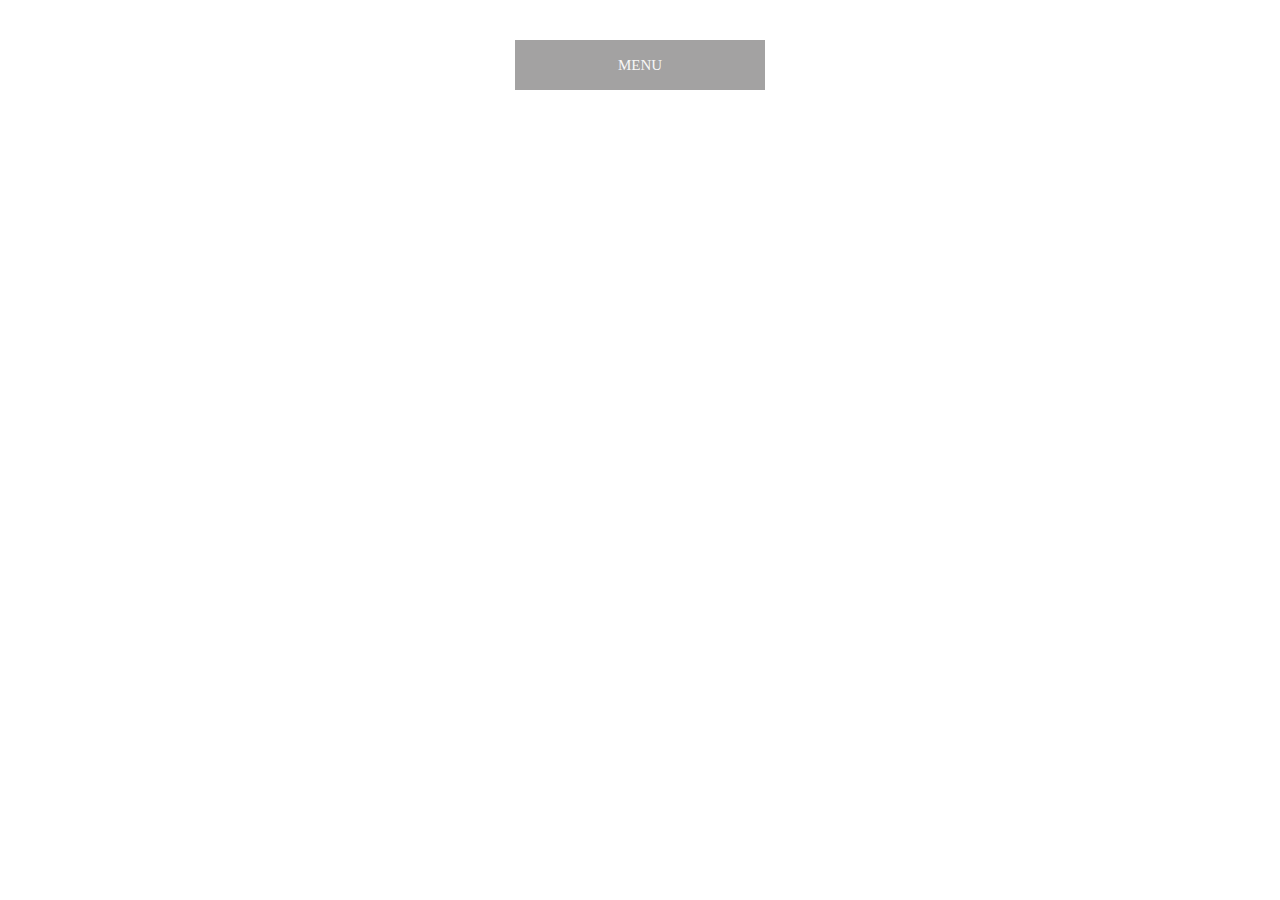
<file: animation/03-dropdown-menu/index.html>
<!DOCTYPE html>
<html lang="en">
  <head>
    <meta charset="UTF-8" />
    <meta http-equiv="X-UA-Compatible" content="IE=edge" />
    <meta name="viewport" content="width=device-width, initial-scale=1.0" />
    <title>Dropdown Menu</title>
    <link rel="stylesheet" href="style.css" />
  </head>
  <body>
    <div class="dropdown-container">
        <div class="menu-title">MENU</div>
        <ul class="dropdown-menu">
            <li>ITEM 1</li>
            <li>ITEM 2</li>
            <li>ITEM 3</li>
            <li>ITEM 4</li>
            <li>ITEM 5</li>
        </ul>
    </div>
    <script src="script.js"></script>
  </body>
</html>
</file>
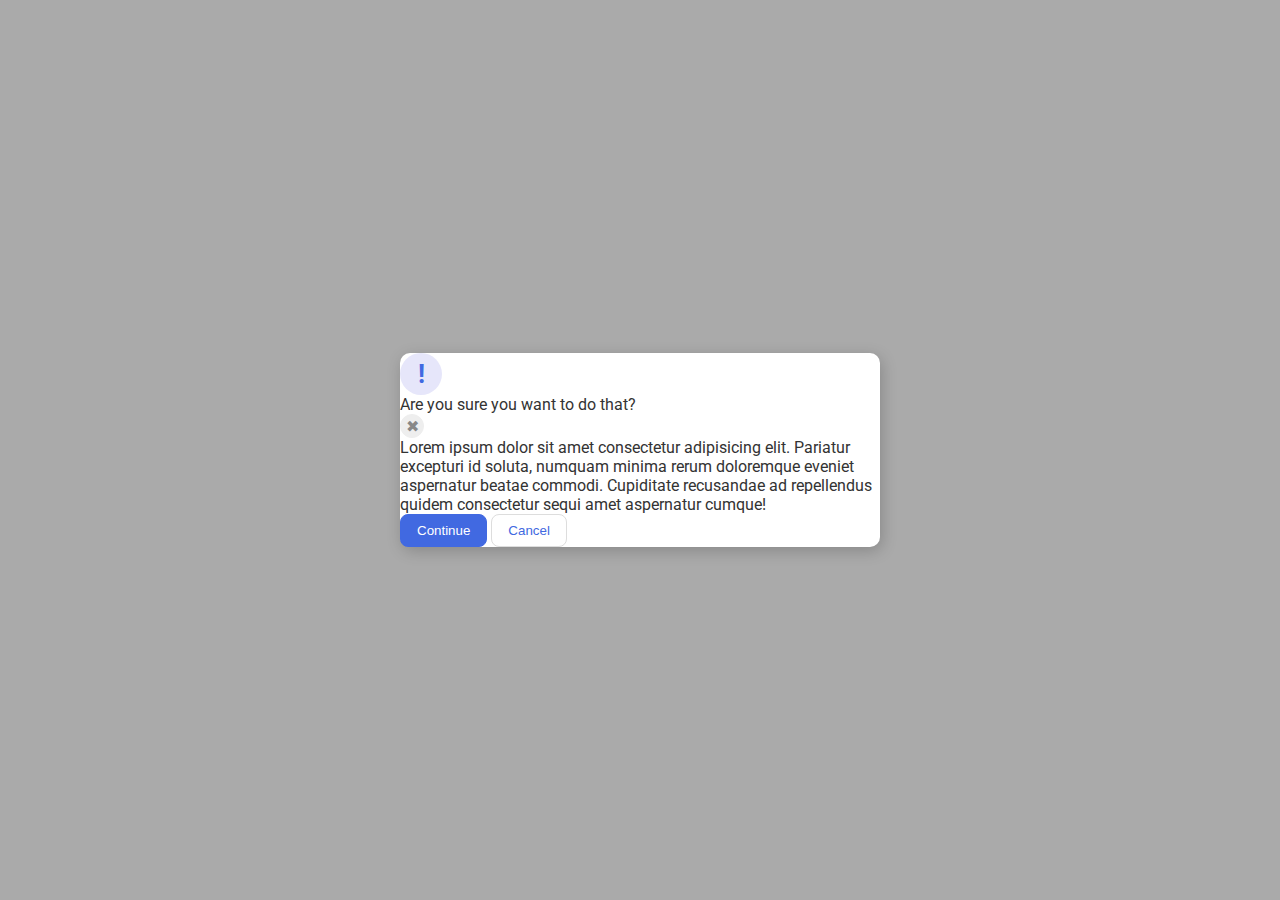
<file: flex/05-flex-modal/index.html>
<!DOCTYPE html>
<html lang="en">
  <head>
    <meta charset="UTF-8">
    <meta http-equiv="X-UA-Compatible" content="IE=edge">
    <meta name="viewport" content="width=device-width, initial-scale=1.0">
    <link rel="stylesheet" href="style.css">
    <title>Modal</title>
  </head>
  <body>
    <div class="modal">
      <div class="icon">!</div>
      <div class="header">Are you sure you want to do that?</div>
      <button class="close-button">✖</button>
      <div class="text">Lorem ipsum dolor sit amet consectetur adipisicing elit. Pariatur excepturi id soluta, numquam minima rerum doloremque eveniet aspernatur beatae commodi. Cupiditate recusandae ad repellendus quidem consectetur sequi amet aspernatur cumque!</div>
      <button class="continue">Continue</button>
      <button class="cancel">Cancel</button>
    </div>
  </body>
</html>
</file>
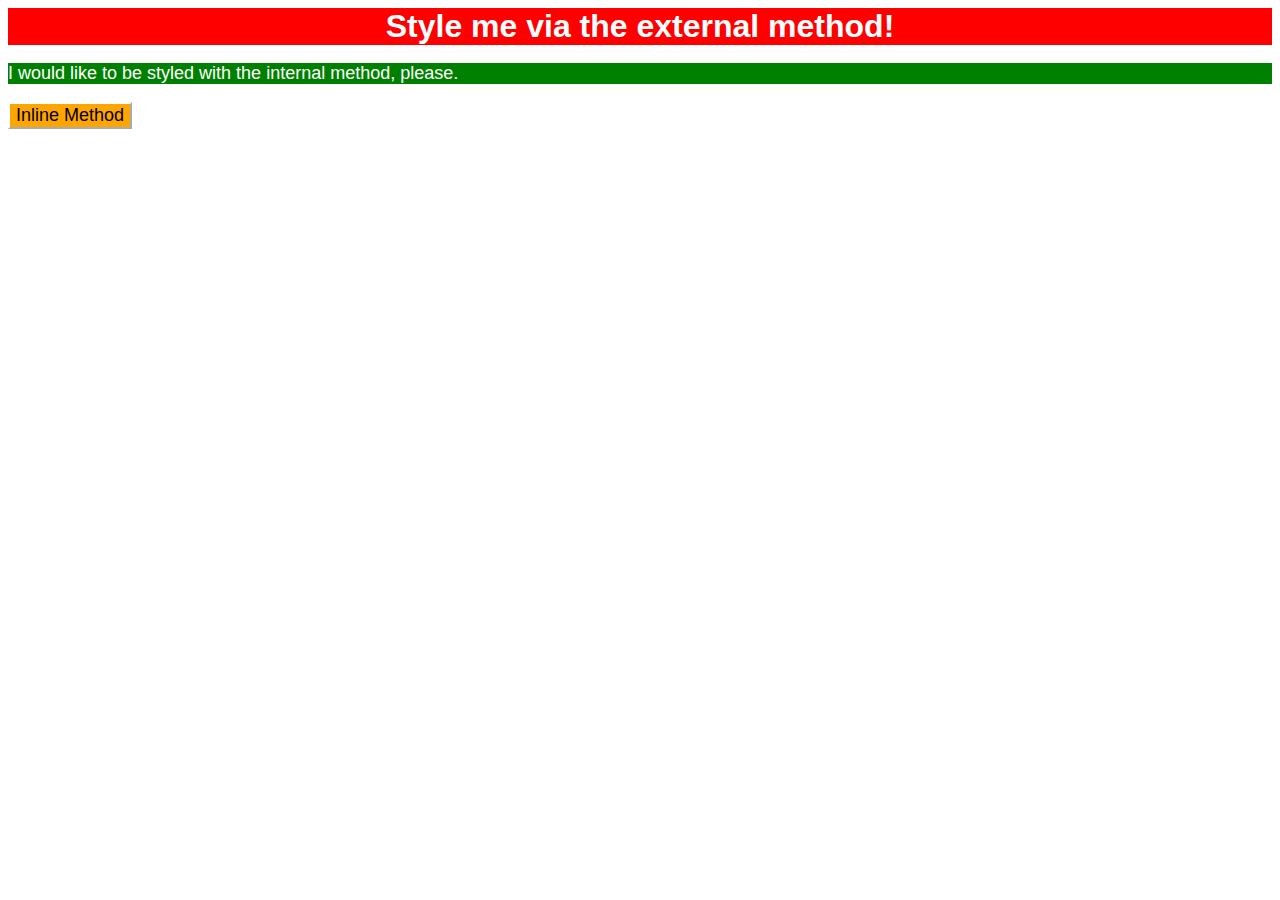
<file: foundations/01-css-methods/index.html>
<!DOCTYPE html>
<html lang="en">
  <head>
    <meta charset="UTF-8">
    <meta http-equiv="X-UA-Compatible" content="IE=edge">
    <meta name="viewport" content="width=device-width, initial-scale=1.0">
    <title>Methods for Adding CSS</title>
    <link rel ="stylesheet" href = "styles.css">
    <style>
      p{
        background-color: green;
        color: white;
        font-size: 18px;
        font-family: sans-serif;
      }
    </style>
  </head>
  <body>
    <div>Style me via the external method!</div>
    <p>I would like to be styled with the internal method, please.</p>
    <button style = "background-color: orange; font-size: 18px; border-color: white;">Inline Method</button>
  </body>
</html>
</file>
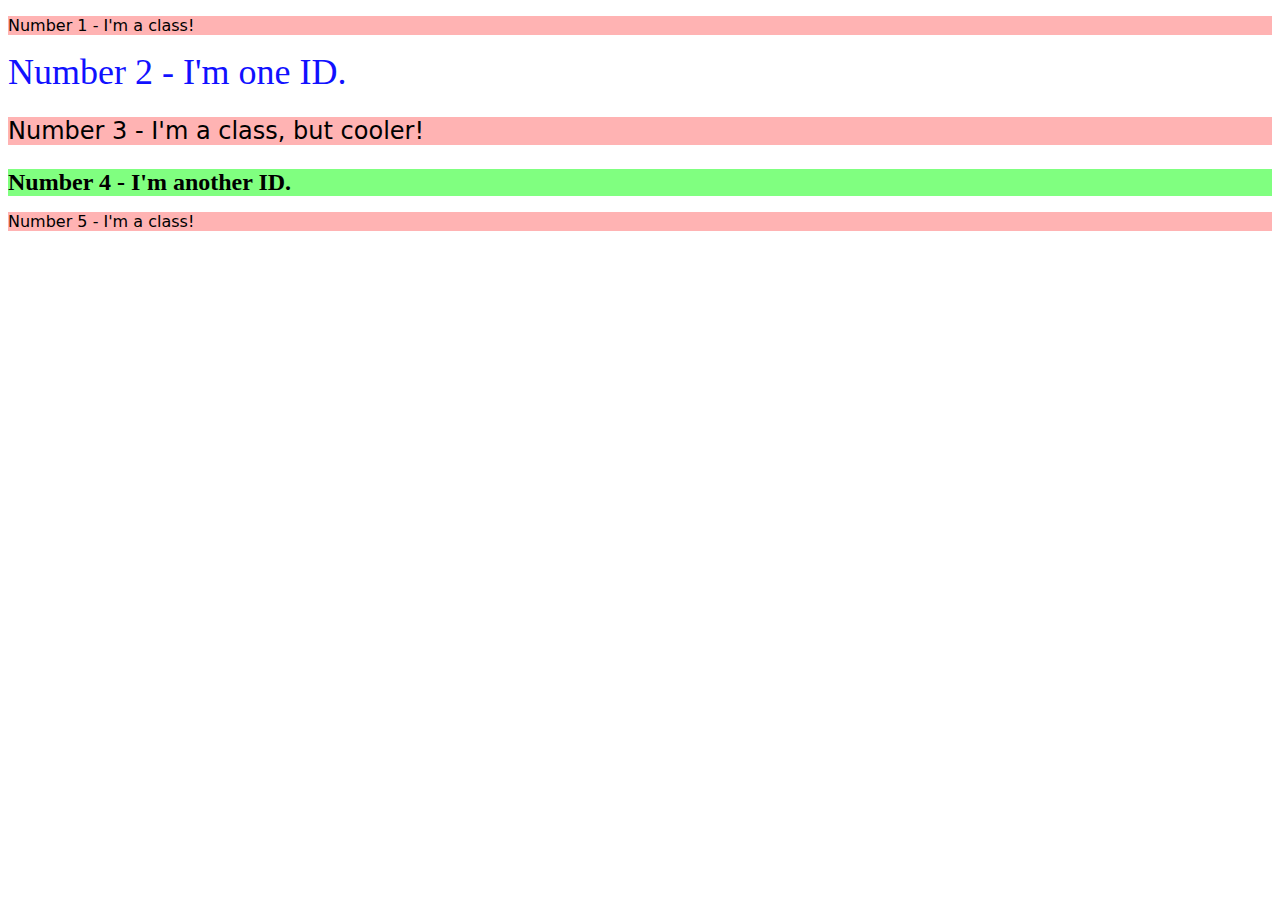
<file: foundations/02-class-id-selectors/index.html>
<!DOCTYPE html>
<html lang="en">
  <head>
    <meta charset="UTF-8">
    <meta http-equiv="X-UA-Compatible" content="IE=edge">
    <meta name="viewport" content="width=device-width, initial-scale=1.0">
    <title>Class and ID Selectors</title>
    <link rel="stylesheet" href="style.css">
  </head>
  <body>
    <p class="odd">Number 1 - I'm a class!</p>
    <div id="num-1">Number 2 - I'm one ID.</div>
    <p class="odd cooler">Number 3 - I'm a class, but cooler!</p>
    <div id="num-2">Number 4 - I'm another ID.</div>
    <p class="odd">Number 5 - I'm a class!</p>
  </body>
</html>
</file>
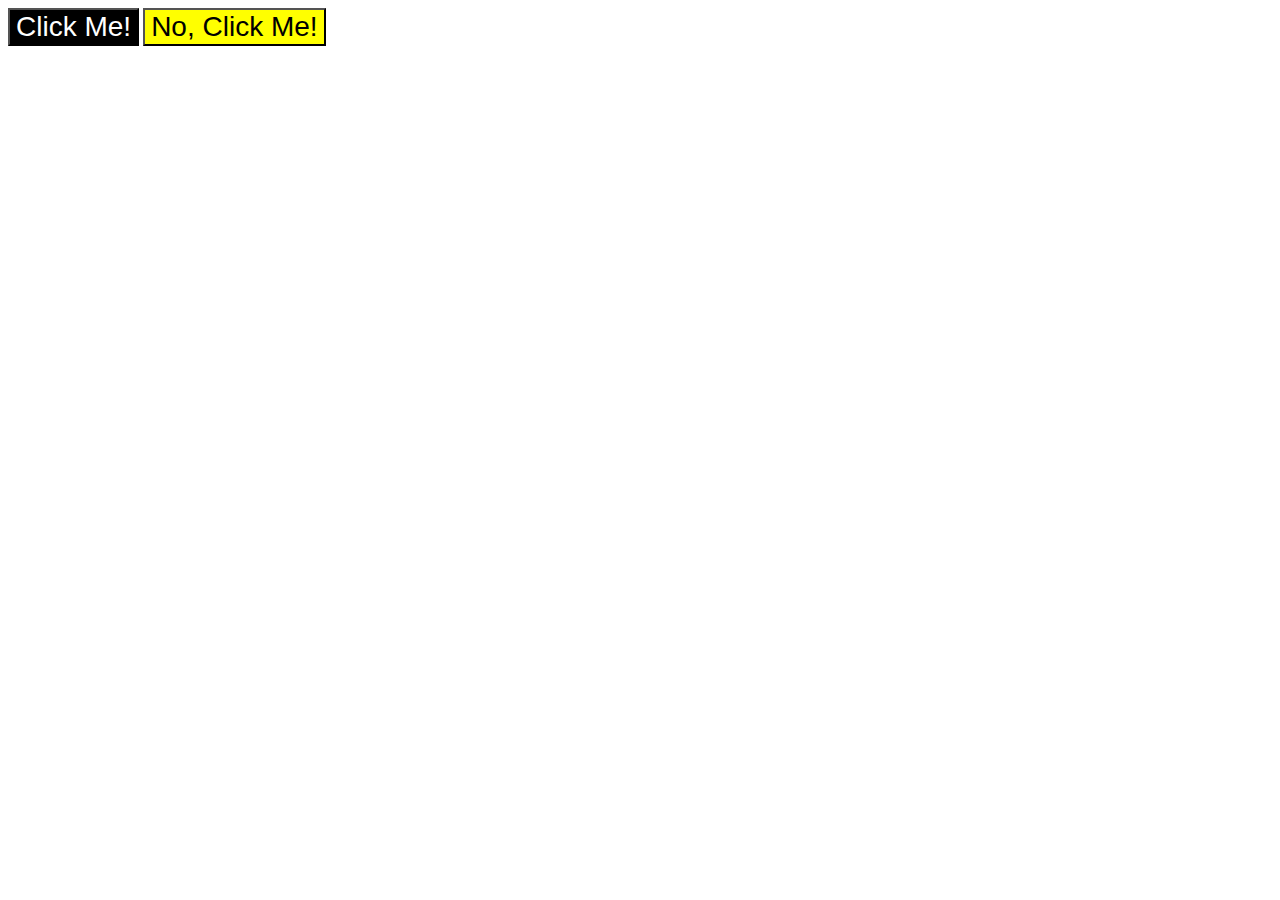
<file: foundations/03-grouping-selectors/index.html>
<!DOCTYPE html>
<html lang="en">
  <head>
    <meta charset="UTF-8">
    <meta http-equiv="X-UA-Compatible" content="IE=edge">
    <meta name="viewport" content="width=device-width, initial-scale=1.0">
    <title>Grouping Selectors</title>
    <link rel="stylesheet" href="style.css">
  </head>
  <body>
    <button class="click-me">Click Me!</button>
    <button class="no-click-me">No, Click Me!</button>
  </body>
</html>
</file>
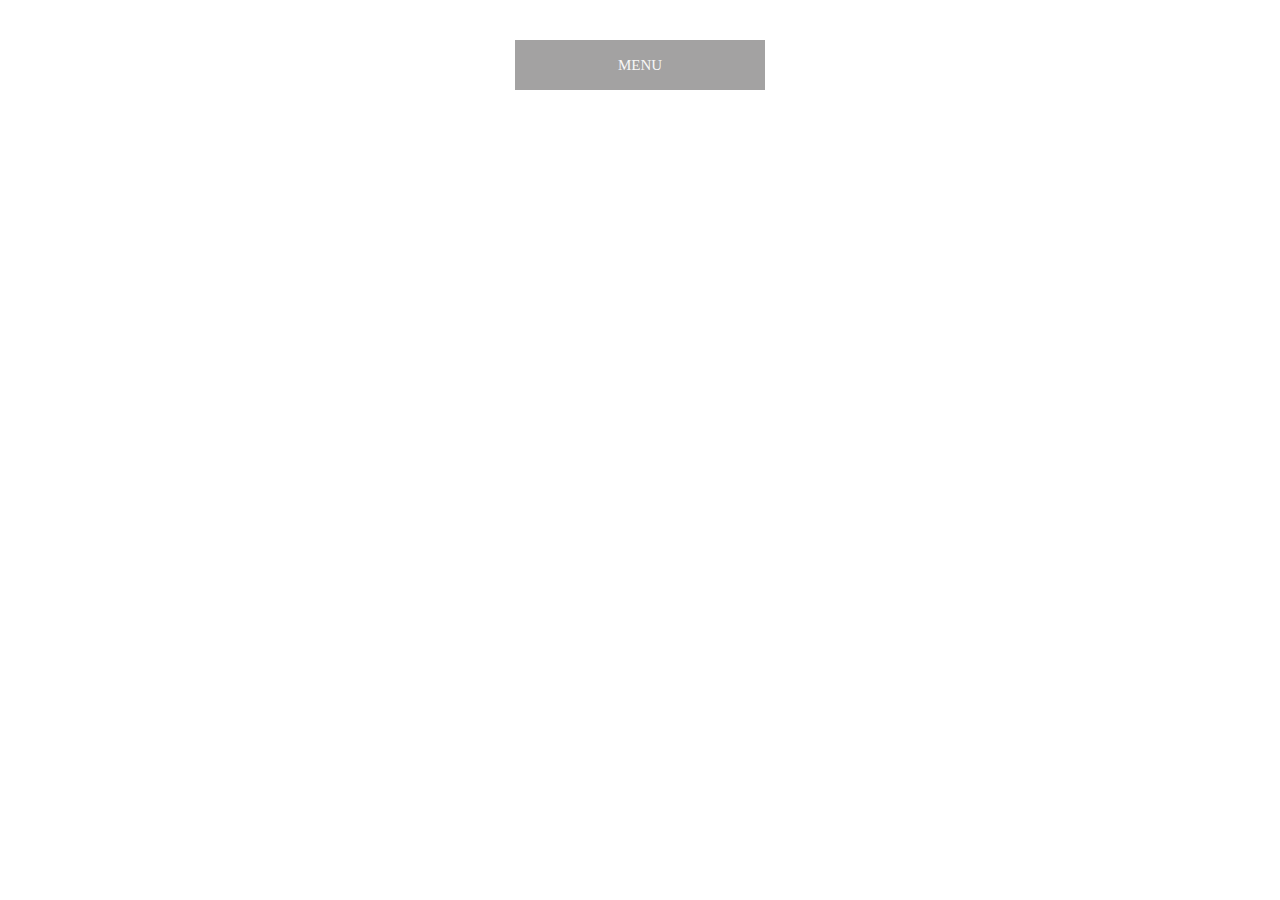
<file: animation/03-dropdown-menu/solution/solution.html>
<!DOCTYPE html>
<html lang="en">
  <head>
    <meta charset="UTF-8" />
    <meta http-equiv="X-UA-Compatible" content="IE=edge" />
    <meta name="viewport" content="width=device-width, initial-scale=1.0" />
    <title>Dropdown Menu</title>
    <link rel="stylesheet" href="solution.css" />
  </head>
  <body>
    <div class="dropdown-container">
        <div class="menu-title">MENU</div>
        <ul class="dropdown-menu">
            <li>ITEM 1</li>
            <li>ITEM 2</li>
            <li>ITEM 3</li>
            <li>ITEM 4</li>
            <li>ITEM 5</li>
        </ul>
    </div>
    <script src="solution.js"></script>
  </body>
</html>
</file>
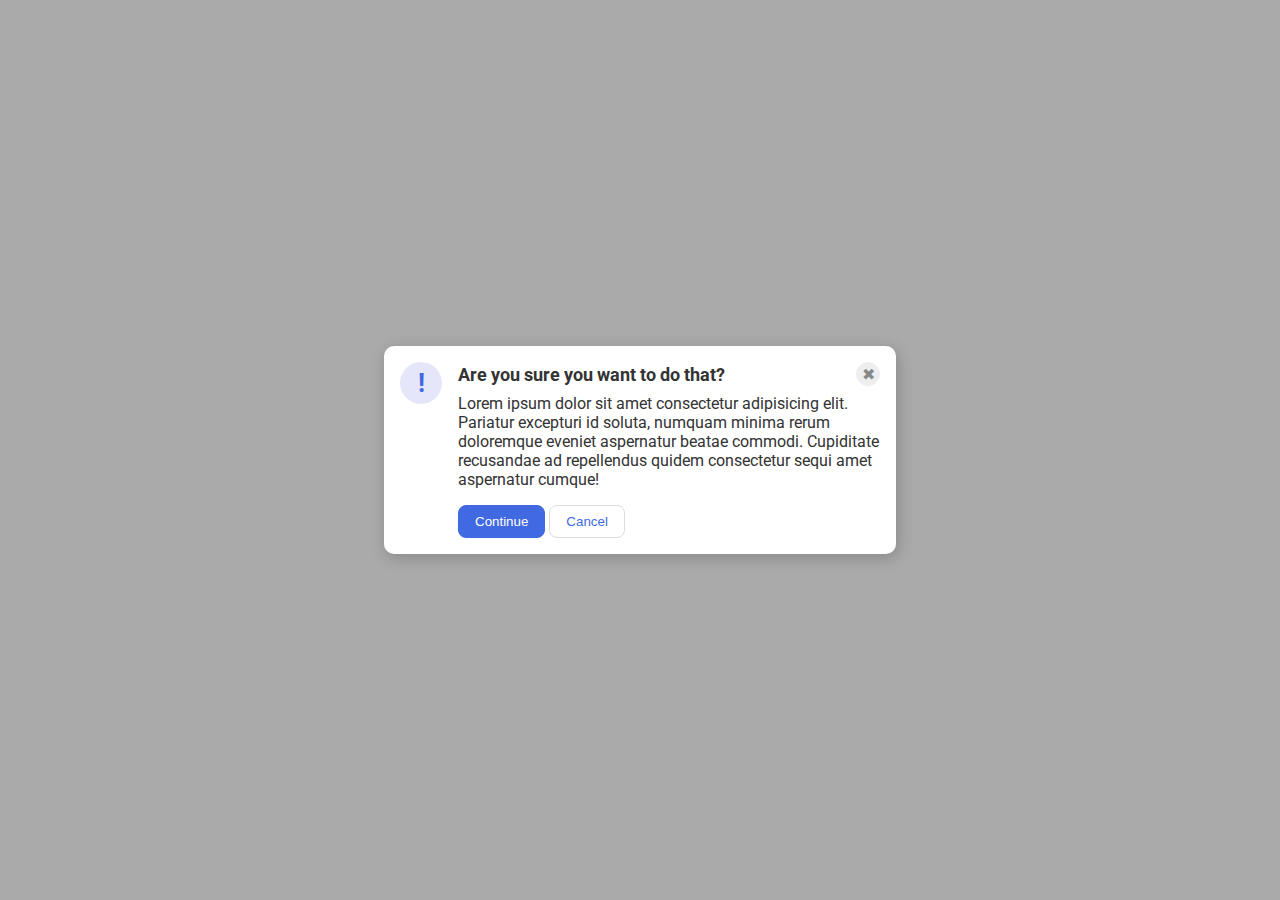
<file: flex/05-flex-modal/solution/solution.html>
<!DOCTYPE html>
<html lang="en">
  <head>
    <meta charset="UTF-8">
    <meta http-equiv="X-UA-Compatible" content="IE=edge">
    <meta name="viewport" content="width=device-width, initial-scale=1.0">
    <link rel="stylesheet" href="solution.css">
    <title>Modal</title>
  </head>
  <body>
    <div class="modal">
      <div class="icon">!</div>
      <!-- additional container used here -->
      <div class="container">
        <!-- header div was moved to encompass the close button as well -->
        <div class="header">Are you sure you want to do that?
          <button class="close-button">✖</button>
        </div>
        <div class="text">Lorem ipsum dolor sit amet consectetur adipisicing elit. Pariatur excepturi id soluta, numquam minima rerum doloremque eveniet aspernatur beatae commodi. Cupiditate recusandae ad repellendus quidem consectetur sequi amet aspernatur cumque!</div>
        <button class="continue">Continue</button>
        <button class="cancel">Cancel</button>
      </div>
    </div>
  </body>
</html>
</file>
<file: animation/03-dropdown-menu/style.css>
.dropdown-container {
  max-width: 250px;
  margin: 40px auto;
  text-align: center;
  line-height: 50px;
  font-size: 15px;
  color: rgb(247, 247, 247);
  cursor: pointer;
}

.menu-title {
  background-color: rgb(163, 162, 162);
}

.dropdown-menu {
  list-style: none;
  padding: 0;
  margin: 0;
  background-color: rgb(99, 97, 97);

  display: none;
}

ul.dropdown-menu li:hover {
  background: rgb(47, 46, 46);
}

.visible {
  display: block;
}
</file>
<file: flex/05-flex-modal/style.css>
@import url('https://fonts.googleapis.com/css2?family=Roboto:wght@400;700&display=swap');

html, body {
  height: 100%;
}

body {
  font-family: Roboto, sans-serif;
  margin: 0;
  background: #aaa;
  color: #333;
  /* I'll give you this one for free lol */
  display: flex;
  align-items: center;
  justify-content: center;
}

.modal {
  background: white;
  width: 480px;
  border-radius: 10px;
  box-shadow: 2px 4px 16px rgba(0,0,0,.2);
}

.icon {
  color: royalblue;
  font-size: 26px;
  font-weight: 700;
  background: lavender;
  width: 42px;
  height: 42px;
  border-radius: 50%;
  display: flex;
  align-items: center;
  justify-content: center;
}

.close-button {
  background: #eee;
  border-radius: 50%;
  color: #888;
  font-weight: 400;
  font-size: 16px;
  height: 24px;
  width: 24px;
  display: flex;
  align-items: center;
  justify-content: center;
  border: 1px solid #eee;
  padding: 0;
}

button {
  cursor: pointer;
  padding: 8px 16px;
  border-radius: 8px;
}

button.continue {
  background: royalblue;
  border: 1px solid royalblue;
  color: white;
}

button.cancel {
  background: white;
  border: 1px solid #ddd;
  color: royalblue;
}
</file>
<file: foundations/01-css-methods/styles.css>
div {
    color: white;
    background-color: red;
    font-size: 32px;
    font-weight: bold;
    font-family: sans-serif;
    text-align: center;
}
</file>
<file: foundations/02-class-id-selectors/style.css>
.odd{
    background-color: #ffb3b3;
    font-family: "Verdana", "DejaVu Sans", "sans-serif";
}
.odd.cooler{
    font-size: 24px;
}
#num-1{
    color: #1111ff;
    font-size: 36px;
}
#num-2{
    background-color: #80ff80;
    font-size: 24px;
    font-weight: bold;
}
</file>
<file: foundations/03-grouping-selectors/style.css>
.click-me{
    color: white;
    background-color: black;
}
.no-click-me{
    background-color: yellow;
}
.click-me,.no-click-me{
    font-size: 28px;
    font-family: "Helvetica", "Times New Roman", "sans-serif";
}
</file>
<file: animation/03-dropdown-menu/solution/solution.css>
.dropdown-container {
  max-width: 250px;
  margin: 40px auto;
  text-align: center;
  line-height: 50px;
  font-size: 15px;
  color: rgb(247, 247, 247);
  cursor: pointer;
}

.menu-title {
  background-color: rgb(163, 162, 162);
}

.dropdown-menu {
  list-style: none;
  padding: 0;
  margin: 0;
  background-color: rgb(99, 97, 97);

  display: none;
}

ul.dropdown-menu li:hover {
  background: rgb(47, 46, 46);
}

.visible {
  display: block;
}

/* SOLUTION */

.visible {
  animation: expand 500ms ease-in-out;
  transform-origin: top;
}

@keyframes expand {
  0% {
    transform: scaleY(0);
  }

  70% {
    transform: scaleY(1.1);
  }
  
  100% {
    transform: scaleY(1);
  }
}
</file>
<file: flex/05-flex-modal/solution/solution.css>
@import url('https://fonts.googleapis.com/css2?family=Roboto:wght@400;700&display=swap');

html, body {
  height: 100%;
}

body {
  font-family: Roboto, sans-serif;
  margin: 0;
  background: #aaa;
  color: #333;
  /* I'll give you this one for free */
  display: flex;
  align-items: center;
  justify-content: center;
}

.modal {
  background: white;
  width: 480px;
  border-radius: 10px;
  box-shadow: 2px 4px 16px rgba(0,0,0,.2);
}

.icon {
  color: royalblue;
  font-size: 26px;
  font-weight: 700;
  background: lavender;
  width: 42px;
  height: 42px;
  border-radius: 50%;
  display: flex;
  align-items: center;
  justify-content: center;
}

.close-button {
  background: #eee;
  border-radius: 50%;
  color: #888;
  font-weight: 400;
  font-size: 16px;
  height: 24px;
  width: 24px;
  display: flex;
  align-items: center;
  justify-content: center;
  border: 1px solid #eee;
  padding: 0;
}

button {
  cursor: pointer;
  padding: 8px 16px;
  border-radius: 8px;
}

button.continue {
  background: royalblue;
  border: 1px solid royalblue;
  color: white;
}

button.cancel {
  background: white;
  border: 1px solid #ddd;
  color: royalblue;
}

/* SOLUTION: */

.modal {
  display: flex;
  gap: 16px;
  padding: 16px;
}

.icon {
  /* this keeps the icon from getting smashed by the text */
  flex-shrink: 0;
}
/* header container should be wrapped around the button element as well in order for flex style to work */
.header {
  display: flex;
  align-items: center;
  justify-content: space-between;
  font-size: 18px;
  font-weight: 700;
  margin-bottom: 8px;
}

.text {
  margin-bottom: 16px;
}
</file>
